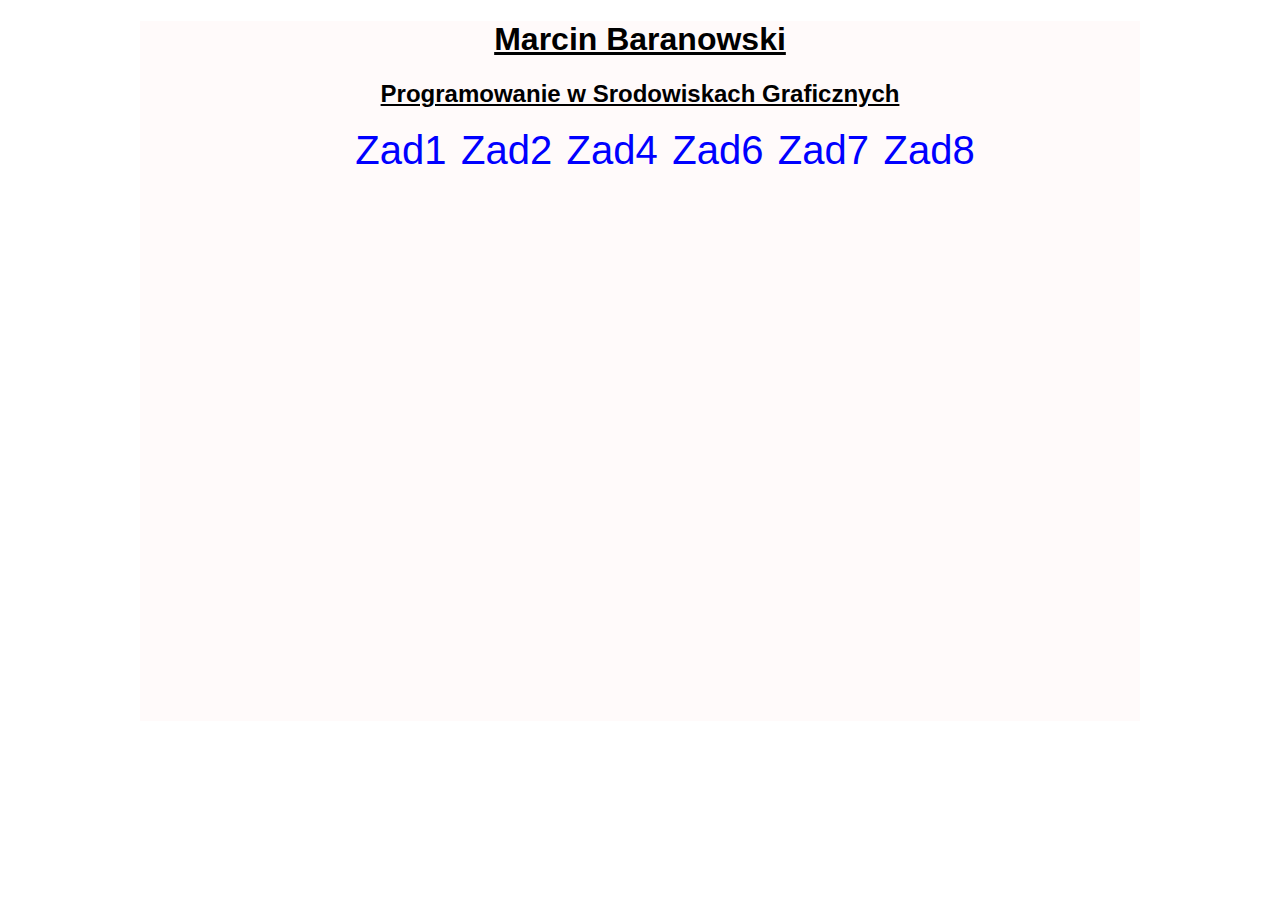
<file: index.html>
<!DOCTYPE html>
<html>
    <head>
<title>
    ZadaniaPSG
</title>
<meta charset="utf-8" />
<link rel="stylesheet" href="style.css">

    </head>
    <body>
    <div class="container">
        <h1>Marcin Baranowski</h1>
        <h2>Programowanie w Srodowiskach Graficznych</h2>
    <ul>
        <li>
            <a href="zad 1.html"> Zad1</a>
        </li>
        <li>    
            <a href="zad 2.html">Zad2</a>
        </li>
        <li>    
            <a href="zad 4.html">Zad4</a>
        </li>
        <li>    
            <a href="zad 6.html">Zad6</a>
        </li>
        <li>    
            <a href="zad 7.html">Zad7</a>
        </li>
        <li>    
            <a href="zad 8.html">Zad8</a>
        </li>
    </ul>
    </div>
    </body>
</html>
</file>
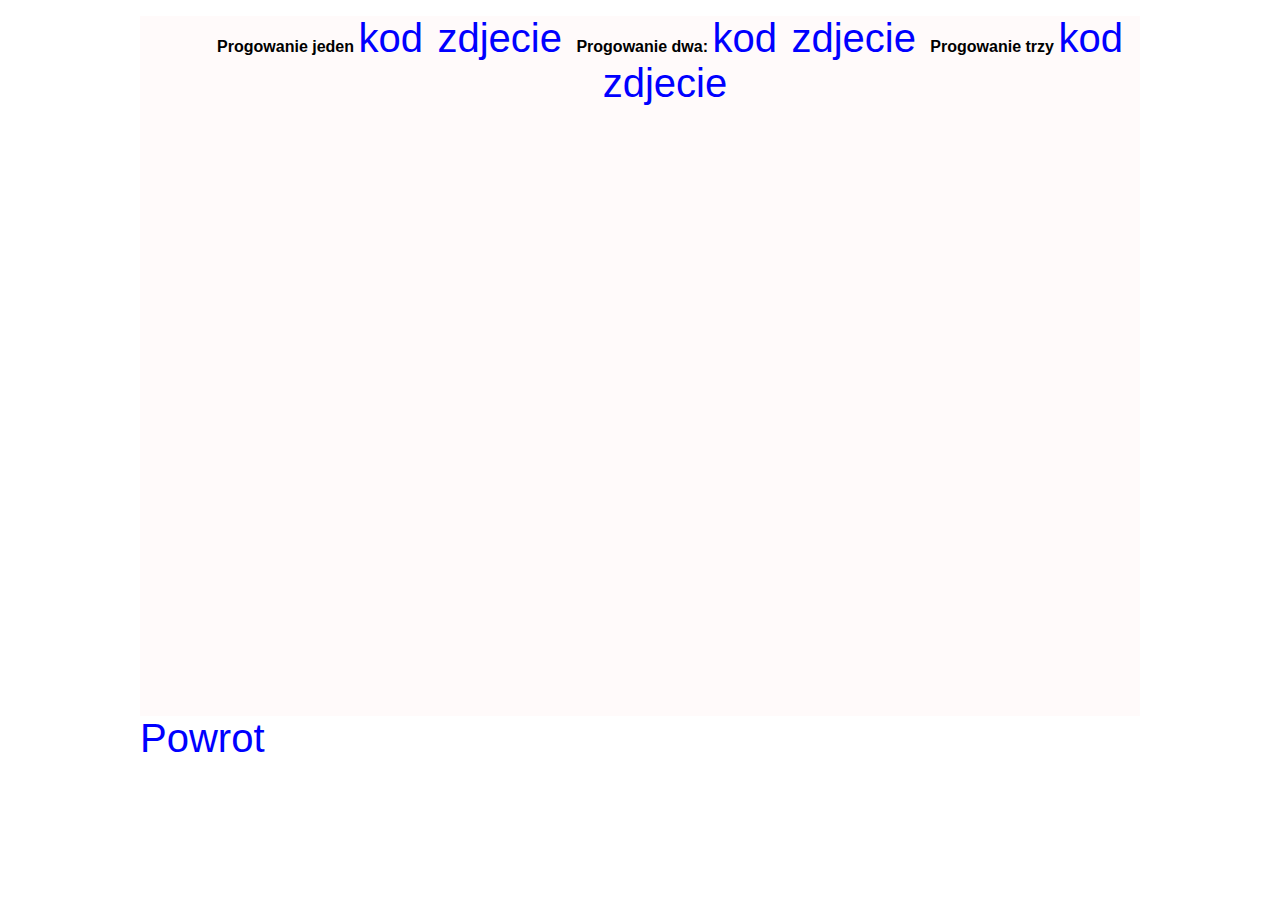
<file: zad 1.html>
<!DOCTYPE html>
<html>
    <head>
    <title></title>
    <link rel="stylesheet" href="style.css">
    </head>
<body>
    
<div class="container">
<ul>
    <li>
    <li><b>Progowanie jeden</b>
        <a href="Progowanie jeden.txt">kod</a>
    </li>
    <li>
        <a href="Progowanie_1.png">zdjecie</a>
    </li>
    <li><b>Progowanie dwa:</b>
        <a href="Progowanie dwa.txt">kod</a>
    </li>
    <li>
        <a href="Progowanie_2.png">zdjecie</a>
    </li>
    <li><b>Progowanie trzy</b>
        <a href="Progowanie trzy.txt">kod</a>
    </li>
    <li>
        <a href="Progowanie_3.png">zdjecie</a>
    </li>
    </li>
</ul>
</div>
<footer>
    <a href="index.html">Powrot</a>
</footer>
</body>
</html>
</file>
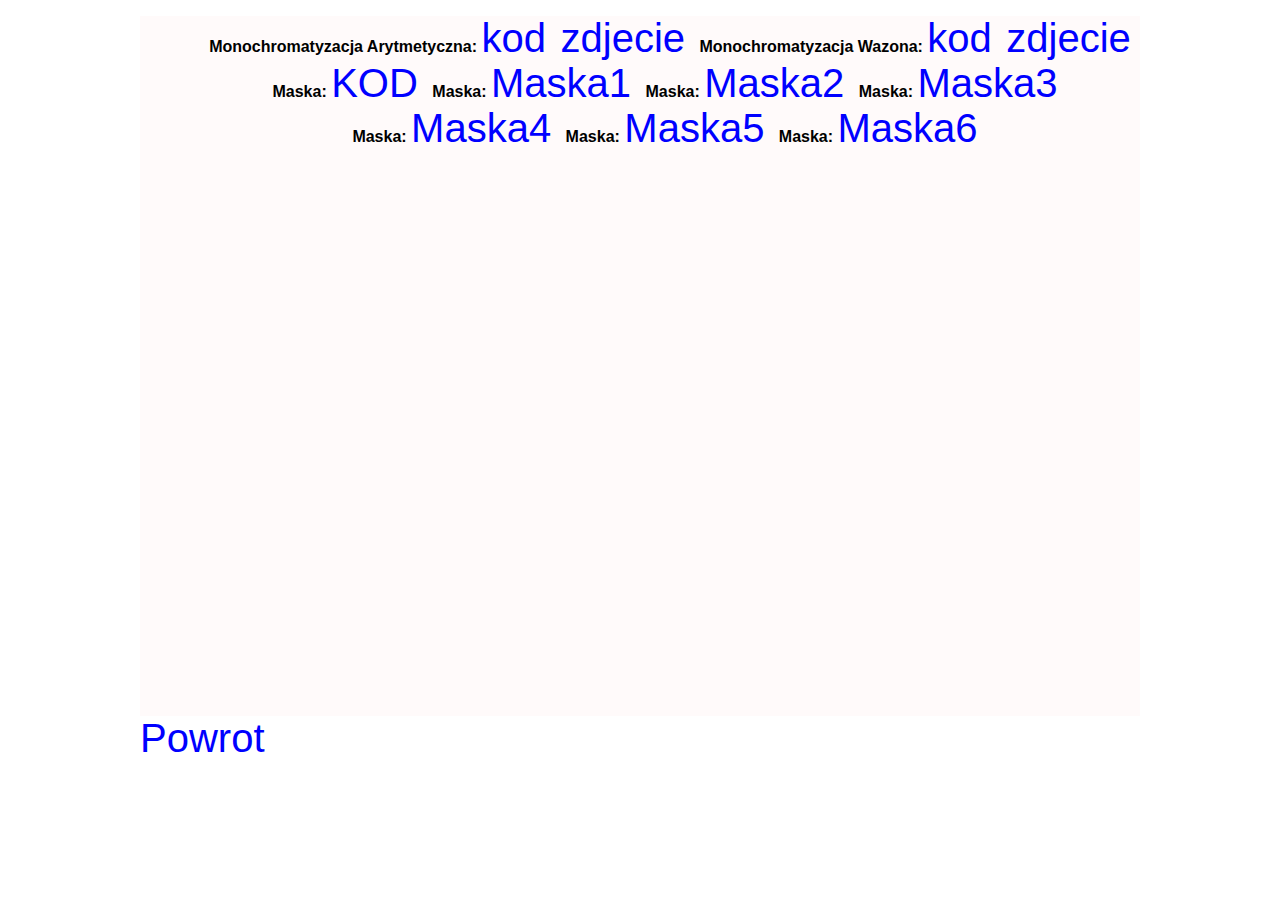
<file: zad 2.html>
<!DOCTYPE html>
<html>
    <head>
    <title></title>
    <link rel="stylesheet" href="style.css">
    </head>
<body>
    
<div class="container">
<ul>
    <li>
        <li><b>Monochromatyzacja Arytmetyczna:</b>
            <a href="Monochromatyzacja Aryt.txt">kod</a>
        </li>
        <li>
            <a href="Monochromatyzacja_Aryt.png">zdjecie</a>
        </li>
        <li><b>Monochromatyzacja Wazona:</b>
            <a href="Monochromatyzacja Ważona.txt">kod</a>
        </li>
        <li>
            <a href="Monochromatyzacja_waz.png">zdjecie</a>
        </li>
    </li>
    <li><b>Maska:</b> <a href="kod,maska.txt">KOD</a></li>
        <li><b>Maska:</b> <a href="maska1.png">Maska1</a></li>
        <li><b>Maska:</b> <a href="maska2.png">Maska2</a></li>
        <li><b>Maska:</b> <a href="maska3.png">Maska3</a></li>
        <li><b>Maska:</b> <a href="maska4.png">Maska4</a></li>
        <li><b>Maska:</b> <a href="maska5.png">Maska5</a></li>
        <li><b>Maska:</b> <a href="maska6.png">Maska6</a></li>
</ul>
</div>
<footer>
    <a href="index.html">Powrot</a>
</footer>
</body>
</html>
</file>
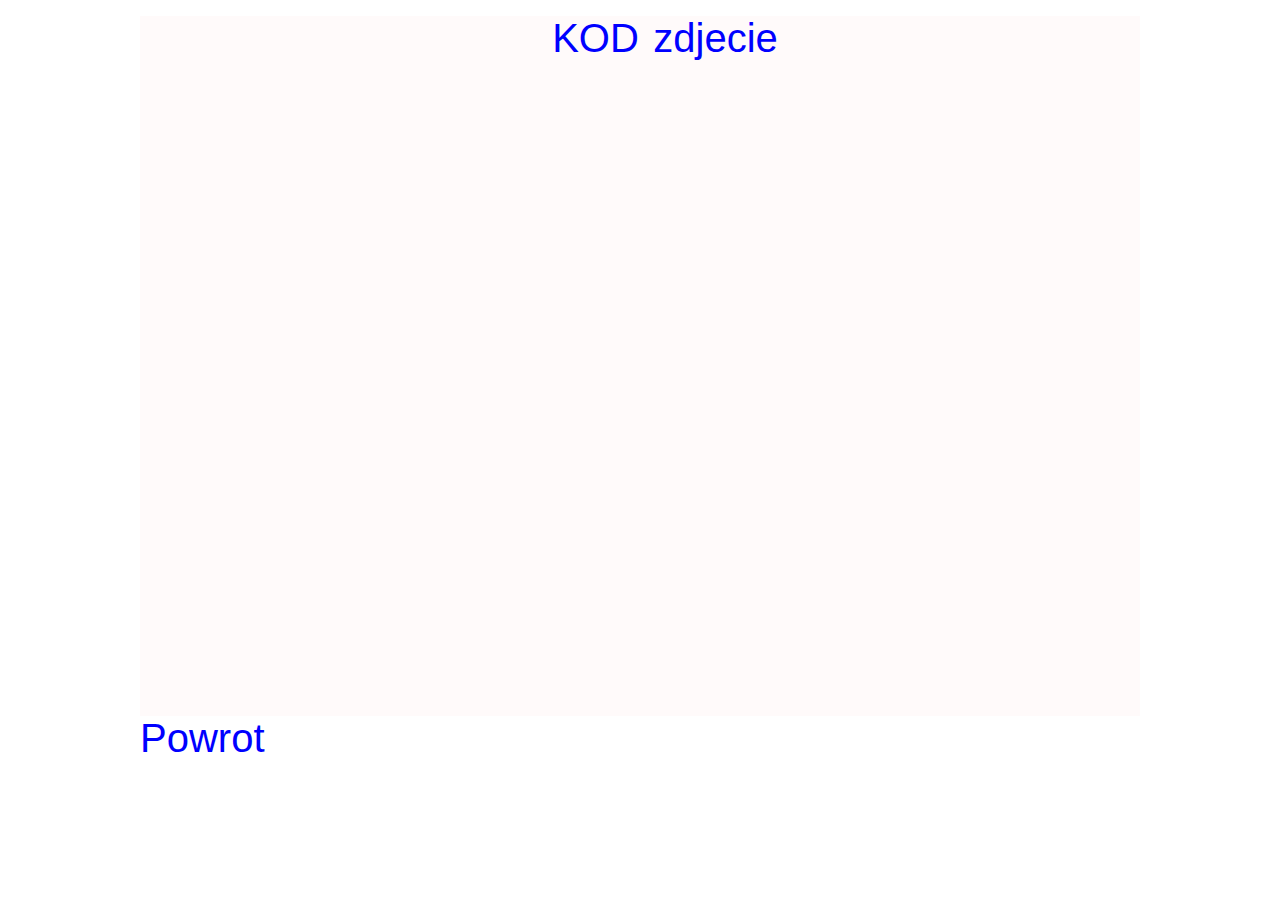
<file: zad 4.html>
<!DOCTYPE html>
<html>
    <head>
    <title></title>
    <link rel="stylesheet" href="style.css">
    </head>
<body>
    
<div class="container">
<ul>
    <li>
        <a href="rysunek kod.txt">KOD</a>
    </li>
    <li>
        <a href="rysunek.png">zdjecie</a>
    </li>
</div>
    
</ul>
<footer>
    <a href="index.html">Powrot</a>
</footer>
</body>
</html>
</file>
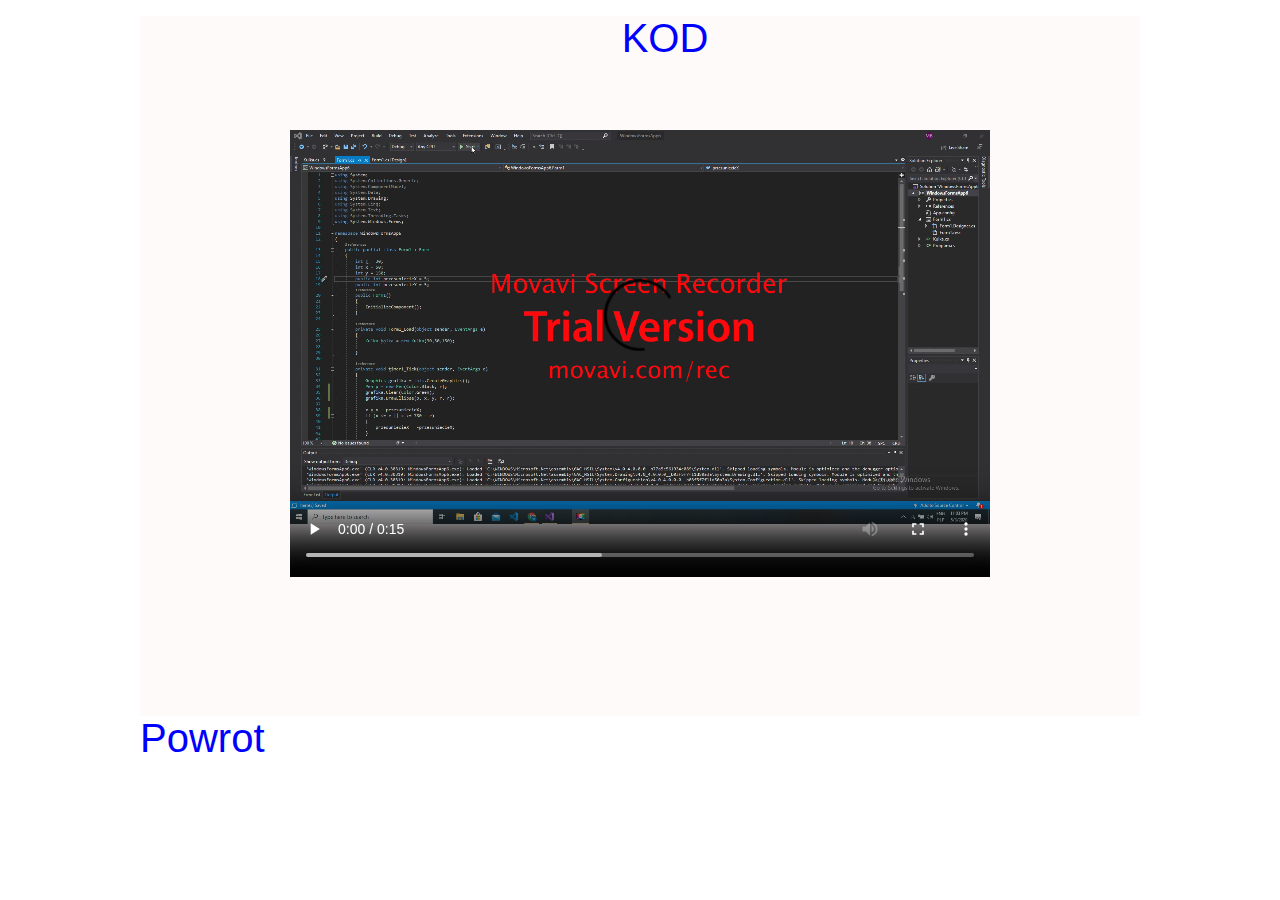
<file: zad 6.html>
<!DOCTYPE html>
<html>
    <head>
    <title></title>
    <link rel="stylesheet" href="style.css">
    </head>
<body>
    
<div class="container">
<ul>
    <li>
        <a href="Kulka PSG.txt">KOD</a>
    </li>
</ul>
<video controls src="kulka PSG.mp4"></video>
</div>
<footer>
    <a href="index.html">Powrot</a>
</footer>
</body>
</html>
</file>
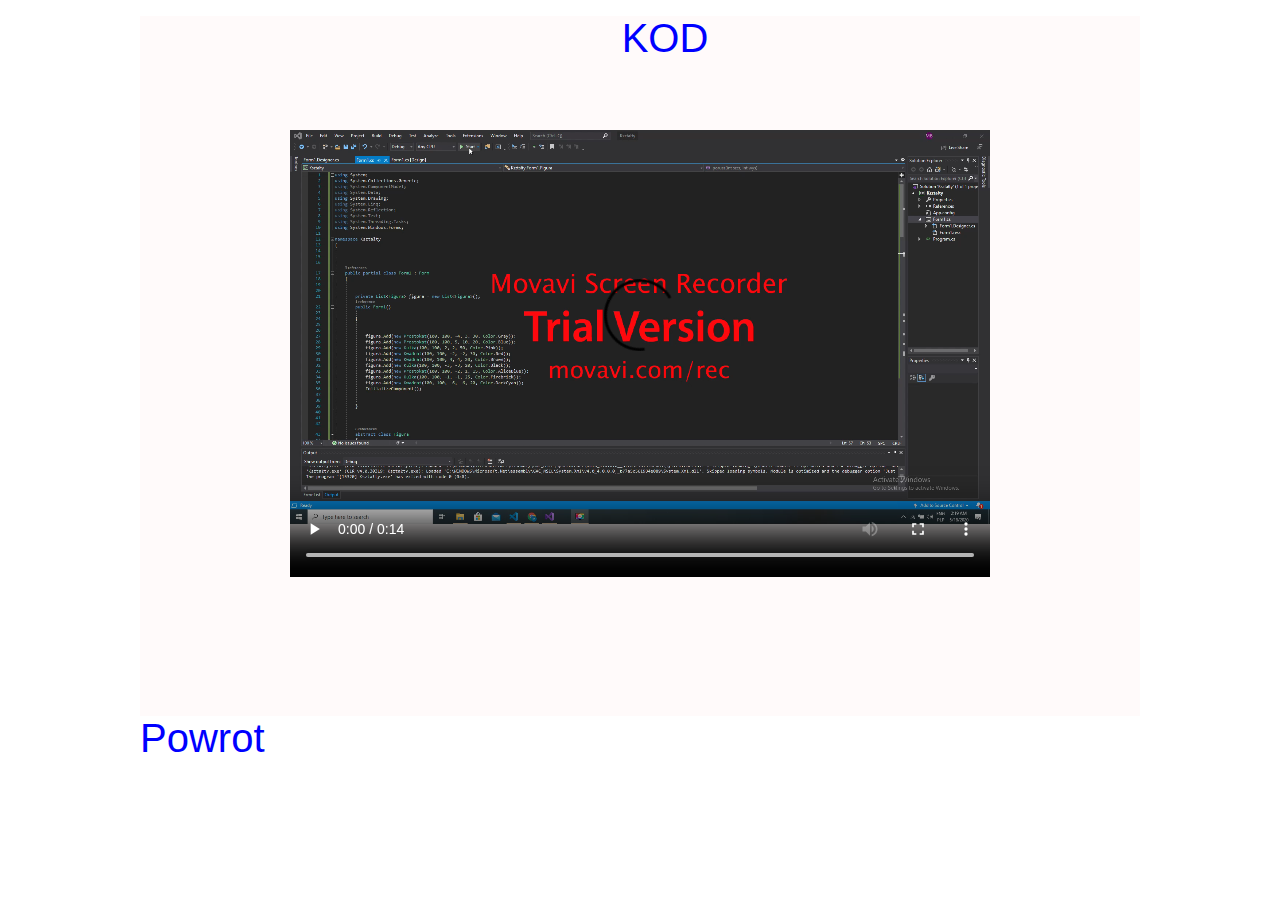
<file: zad 7.html>
<!DOCTYPE html>
<html>
    <head>
    <title></title>
    <link rel="stylesheet" href="style.css">
    </head>
<body>
    
<div class="container">
<ul>
    <li>
        <a href="ksztalty.txt">KOD</a>
    </li>
</ul>
<video controls src="Ksztalty.mp4"></video>
</div>
<footer>
    <a href="index.html">Powrot</a>
</footer>
</body>
</html>
</file>
<file: style.css>
li{
    display: inline-block;
    text-align: center;
    margin-left: 10px;
}
body{
    margin: 0 auto;
    width: 1000px;
    font-family: Arial, Helvetica, sans-serif;
}
h1,h2{
   text-align: center;
   text-decoration: underline   solid  black;
}
a{
    text-decoration: none;
    font-family: Arial, Helvetica, sans-serif;
    font-size: 40px;
    color: blue;
}
.container{
    background-color: snow;
    height: 700px;
    text-align: center;
}
.container:hover{
    background-color: lightgray;
}
video{
    width: 700px;
    height: 500px;
}
img{
    width: 800px;
    height: 600px;
}
</file>
